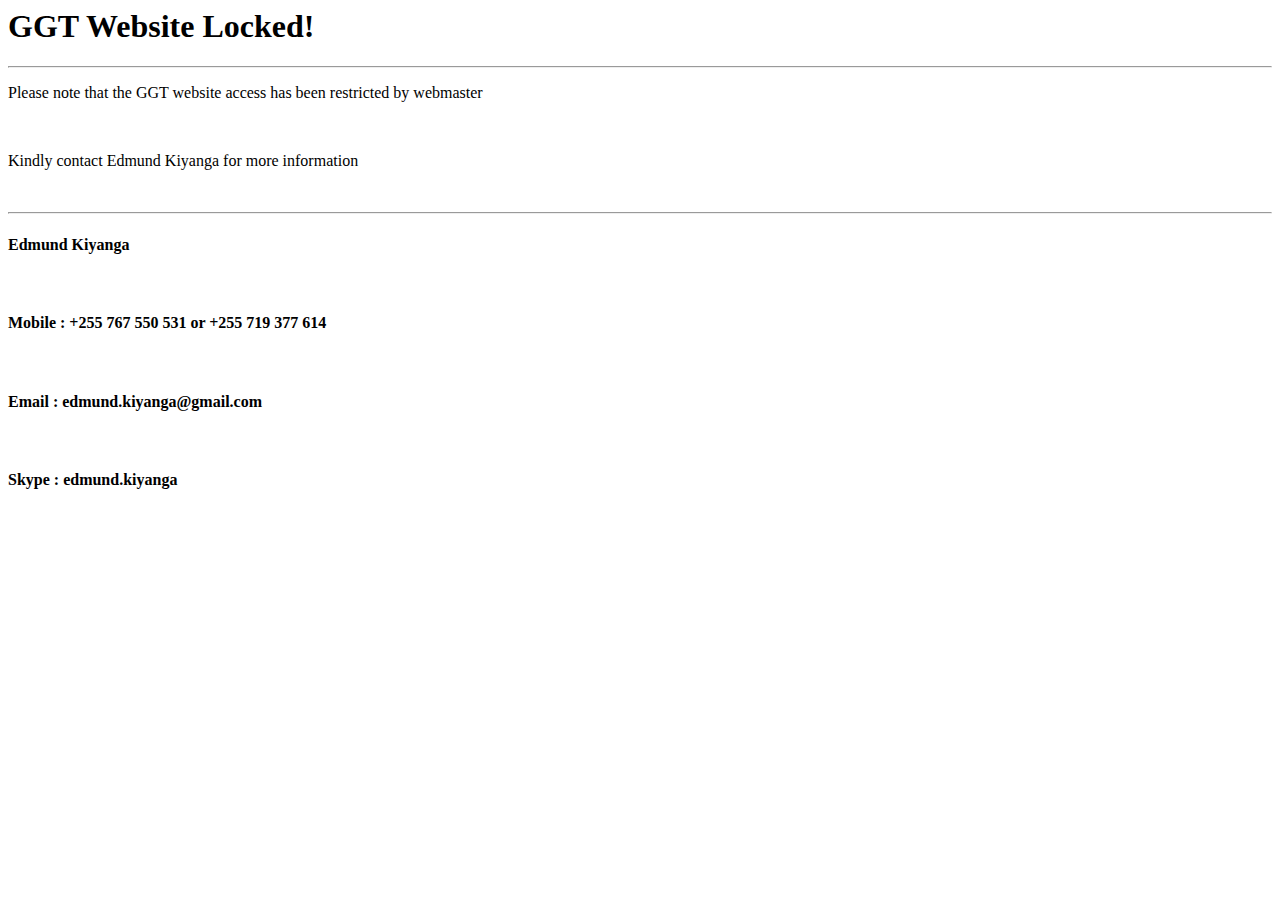
<file: index.html>
<html>
<Head>
<title>Webmaster | Site Lock</title>

</head>
<body>
<h1>GGT Website Locked!</h1>
<hr>
<p>Please note that the GGT website access has been restricted by webmaster</p><br>
<p>Kindly contact Edmund Kiyanga for more information</p><br>
<hr>
<h4>Edmund Kiyanga</h4><br>
<h4>Mobile : +255 767 550 531 or +255 719 377 614</h4><br>
<h4>Email : edmund.kiyanga@gmail.com</h4><br>
<h4>Skype : edmund.kiyanga</h4><br>
</body>
</html>
</file>
